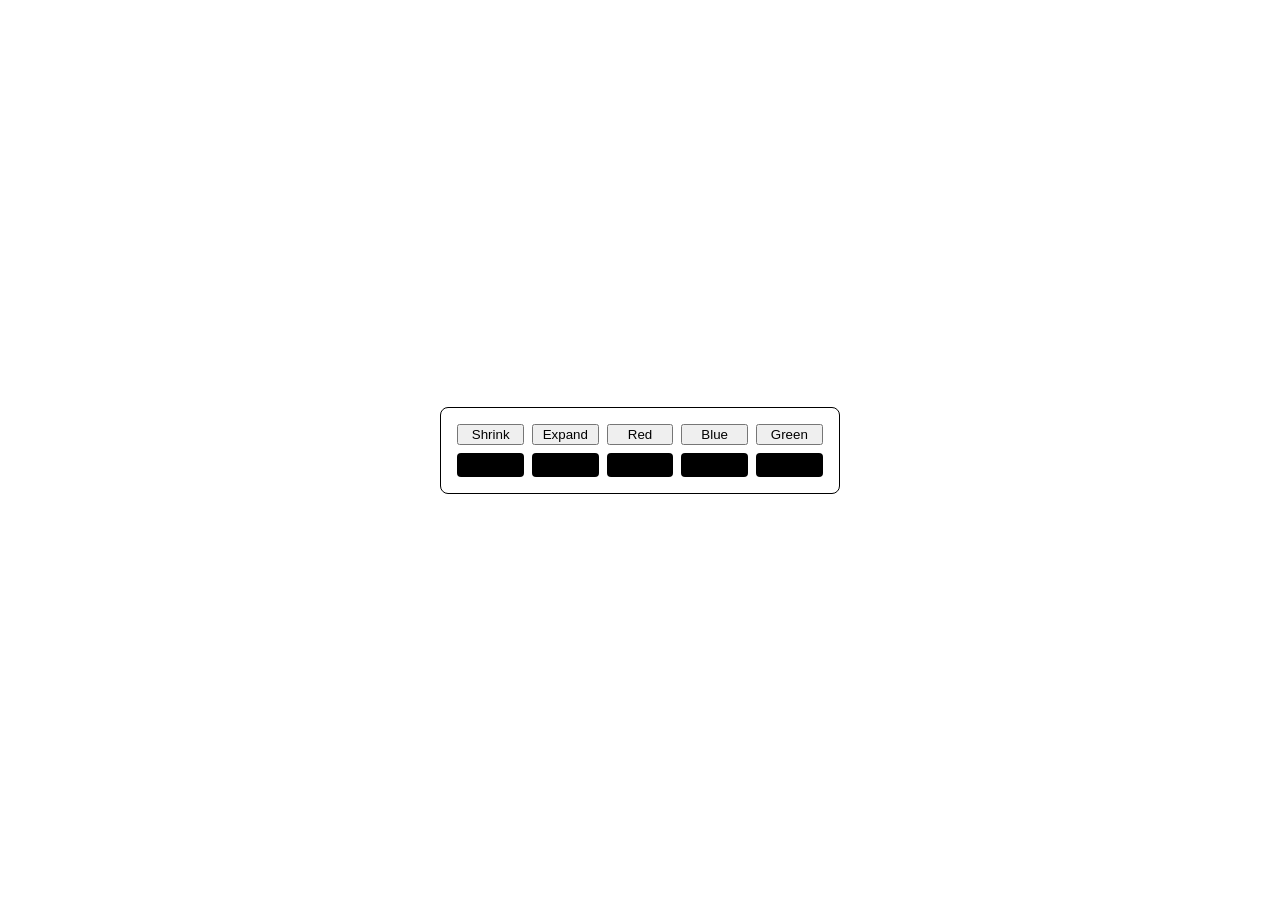
<file: 01-five-buttons-task/index.html>
<!DOCTYPE html>
<html lang="en">
<head>
   <meta charset="UTF-8">
   <meta name="viewport" content="width=device-width, initial-scale=1.0">
   <title>Five Buttons Task</title>
   <link rel="stylesheet" href="style.css">
   <script src="script.js" defer></script>
</head>
<body>
   <div class="main-container">
      <div class="shrink-container container">
         <button class="size-modification-button" value="shrink">Shrink</button>
         <div id="shrink-rectangle" class="rectangle"></div>
      </div>
      <div class="expand-container container">
         <button class="size-modification-button" value="expand">Expand</button>
         <div id="expand-rectangle" class="rectangle"></div>
      </div>
      <div class="red-container container">
         <button class="color-button" value="red-bg">Red</button>
         <div id="red-rectangle" class="rectangle"></div>
      </div>
      <div class="blue-container container">
         <button class="color-button" value="blue-bg">Blue</button>
         <div id="blue-rectangle" class="rectangle"></div>
      </div>
      <div class="green-container container">
         <button class="color-button" value="green-bg">Green</button>
         <div id="green-rectangle" class="rectangle"></div>
      </div>
   </div>
</body>
</html>
</file>
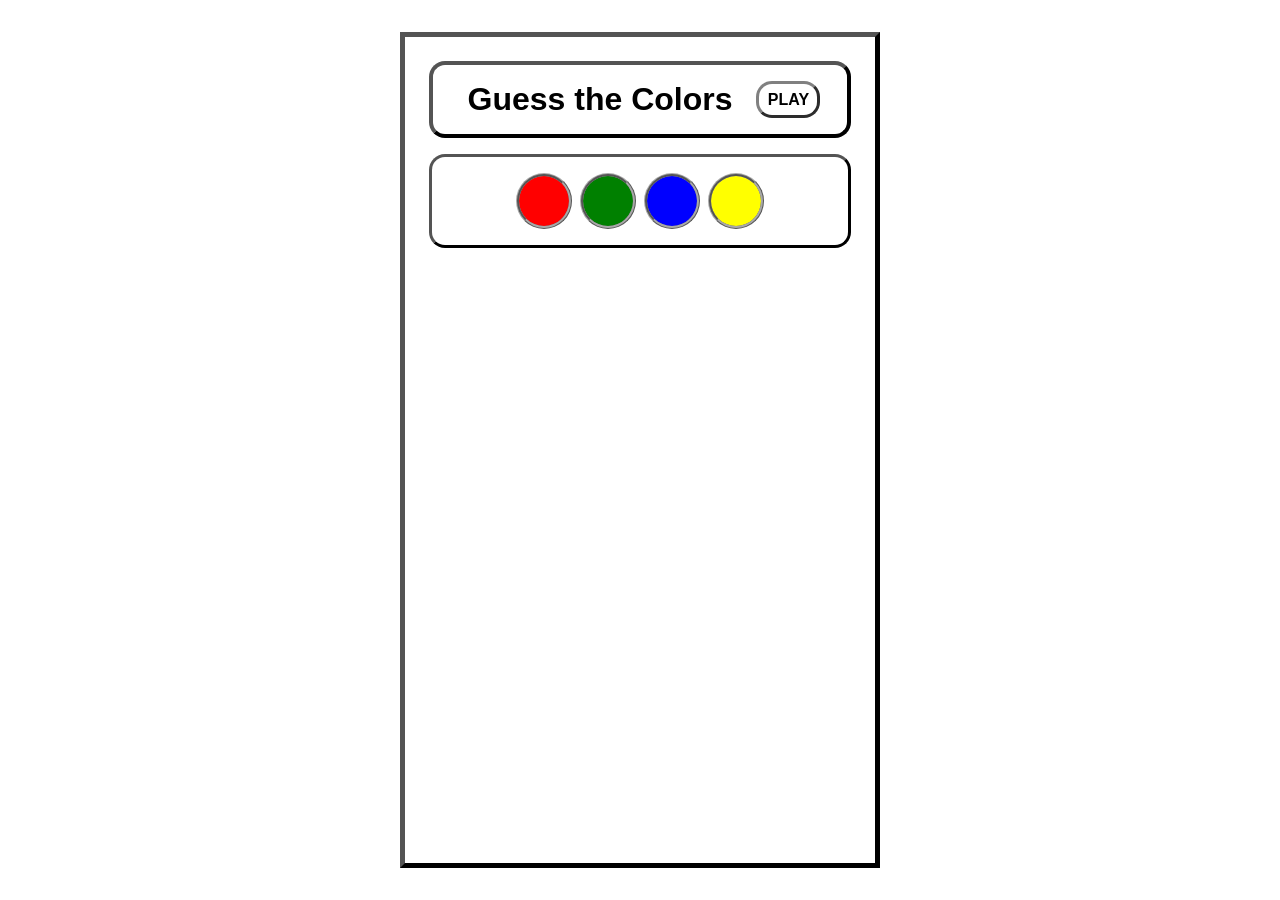
<file: 04-guessing-game/index.html>
<!DOCTYPE html>
<html lang="en">
<head>
   <meta charset="UTF-8">
   <meta name="viewport" content="width=device-width, initial-scale=1.0">
   <title>Guessing Game</title>
   <link rel="stylesheet" href="style.css">
   <script src="script.js" defer></script>
</head>
<body>
   <div id="main-container" class="main-container">
      <div id="title-bar" class="title-bar">
         <p id="title-text" class="title-text">Guess the Colors</p>
         <button id="start-btn" class="start-btn">
            PLAY
         </button>
      </div>
      <div id="answer-container" class="answer-container">
         <div id="answer-color-ball-1" class="answer-color-ball-1"></div>
         <div id="answer-color-ball-2" class="answer-color-ball-2"></div>
         <div id="answer-color-ball-3" class="answer-color-ball-3"></div>
         <div id="answer-color-ball-4" class="answer-color-ball-4"></div>
         <button id="surrender-btn" class="surrender-btn" style="display: none;"><svg xmlns="http://www.w3.org/2000/svg" width="20" height="20" fill="white" class="bi bi-flag-fill" viewBox="0 0 16 16">
  <path d="M14.778.085A.5.5 0 0 1 15 .5V8a.5.5 0 0 1-.314.464L14.5 8l.186.464-.003.001-.006.003-.023.009a12 12 0 0 1-.397.15c-.264.095-.631.223-1.047.35-.816.252-1.879.523-2.71.523-.847 0-1.548-.28-2.158-.525l-.028-.01C7.68 8.71 7.14 8.5 6.5 8.5c-.7 0-1.638.23-2.437.477A20 20 0 0 0 3 9.342V15.5a.5.5 0 0 1-1 0V.5a.5.5 0 0 1 1 0v.282c.226-.079.496-.17.79-.26C4.606.272 5.67 0 6.5 0c.84 0 1.524.277 2.121.519l.043.018C9.286.788 9.828 1 10.5 1c.7 0 1.638-.23 2.437-.477a20 20 0 0 0 1.349-.476l.019-.007.004-.002h.001"/>
</svg></button>
      </div>
      <div id="guessing-container" class="guessing-container" style="display: none;">
         <div id="guess-color-ball-1" class="guess-color-ball-1" color="red"></div>
         <div id="guess-color-ball-2" class="guess-color-ball-2" color="red"></div>
         <div id="guess-color-ball-3" class="guess-color-ball-3" color="red"></div>
         <div id="guess-color-ball-4" class="guess-color-ball-4" color="red"></div>
         <button id="guess-btn" class="guess-btn"><svg xmlns="http://www.w3.org/2000/svg" width="25" height="25" fill="white" class="bi bi-eye-fill" viewBox="0 0 16 16">
  <path d="M10.5 8a2.5 2.5 0 1 1-5 0 2.5 2.5 0 0 1 5 0"/>
  <path d="M0 8s3-5.5 8-5.5S16 8 16 8s-3 5.5-8 5.5S0 8 0 8m8 3.5a3.5 3.5 0 1 0 0-7 3.5 3.5 0 0 0 0 7"/>
</svg></button>
      </div>
      <div id="guesses-container" class="guesses-container" style="display: none;"></div>
   </div>
</body>
</html>
</file>
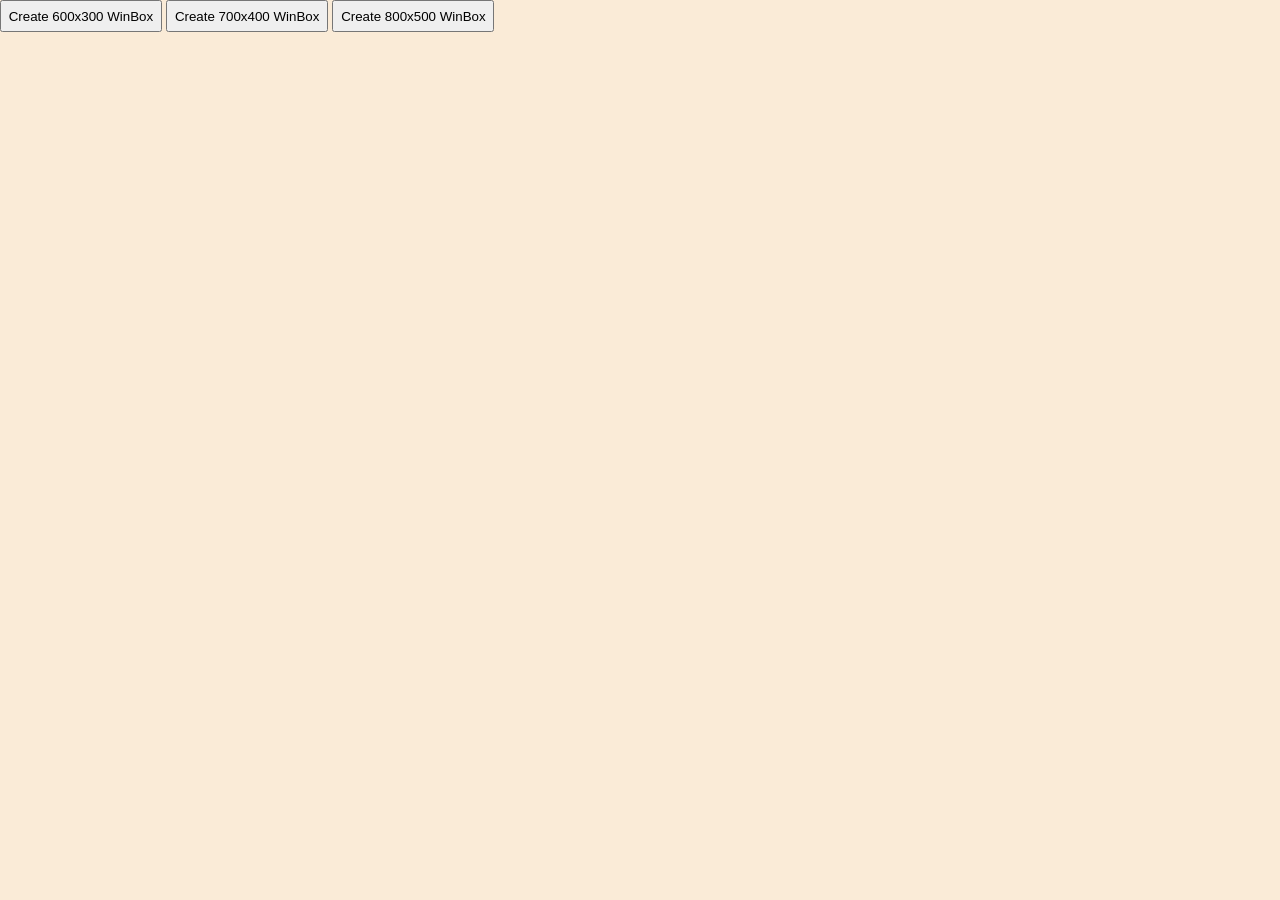
<file: 05-winbox-clone/index.html>
<!DOCTYPE html>
<html lang="en">
<head>
   <meta charset="UTF-8">
   <meta name="viewport" content="width=device-width, initial-scale=1.0">
   <title>Winbox Clone</title>
   <script src="script2.js" defer></script>
   <link rel="stylesheet" href="style2.css">
</head>
<body>
   <div id="nav-bar" class="nav-bar">
      <button class="create-winbox-btn" minWidth="600" minHeight="300">
         Create 600x300 WinBox
      </button>
      <button class="create-winbox-btn" minWidth="700" minHeight="400">
         Create 700x400 WinBox
      </button>
      <button class="create-winbox-btn" minWidth="800" minHeight="500">
         Create 800x500 WinBox
      </button>
   </div>
   <div id="main" class="main">
      <div id="tab-bar" class="tab-bar"></div>
   </div>
   <div id="footer" class="footer"></div>
</body>
</html>
</file>
<file: 01-five-buttons-task/style.css>
* {
   margin: 0;
   box-sizing: border-box;
}

body {
   height: 100vh;
   display: flex;
   justify-content: center;
   align-items: center;
}

.main-container {
   display: flex;
   gap: 0.5em;
   border: 1px solid black;
   padding: 1em;
   border-radius: 0.5em;
}

.container {
   display: flex;
   flex-direction: column;
   gap: 0.5em;
   align-items: center;
   flex-shrink: 0;
}

.rectangle {
   background-color: black;
   height: 1.5em;
   width: 100%;
   border-radius: 0.25em;
}

button {
   width: 5em;
}

.red-bg {
   background-color: red;
}

.blue-bg {
   background-color: blue;
}

.green-bg {
   background-color: green;
}
</file>
<file: 04-guessing-game/style.css>
* {
   box-sizing: border-box;
   margin: 0;
   font-family: Arial, Helvetica, sans-serif;
   padding: 0;
   font-size: 16px;
}

body {
   display: flex;
   justify-content: center;
   align-items: stretch;
   height: 100vh;
}

.main-container {
   width: 480px;
   display: flex;
   flex-direction: column;
   gap: 1em;
   margin: 2em 0 2em 0;
   align-items: stretch;
   align-content: center;
   padding: 1.5em;
   border: 5px outset black;
}

.title-bar {
   display: flex;
   border: 4px outset black;
   justify-content: center;
   align-items: center;
   padding: 0.5em;
   border-radius: 1em;
}

div[class*="color-ball"] {
   border-radius: 100%;
   background-color: gray;
   height: 3.5em;
   width: 3.5em;
   border: 3px ridge darkgray;
}

div[class*="guess-color-ball"] {
   background-color: red;
}

.answer-container,
.guessing-container {
   display: flex;
   gap: 0.5em;
   justify-content: center;
   padding: 1em;
   border: 3px outset black;
   border-radius: 1em;
}

.guesses-container {
   display: flex;
   flex-direction: column;
   gap: 0.5em;
   padding: 1em;
   border: 3px outset black;
   flex-grow: 1;
   overflow-y: auto;
   scrollbar-width: none;
   border-radius: 1em;
}

.guess {
   display: flex;
   align-items: center;
   gap: 0.5em;
   justify-content: center;
   border: 2px dotted darkgrey;
   padding: 1em;
}

button,
.score-text {
   width: 4em;
   border-radius: 1em;
   border: 3px outset gray;
   margin-left: 1em;
   text-align: center;
   align-items: stretch;
   background-color: transparent;
}

.score-text {
   padding: 1em;
}

.start-btn {
   height: 70%;
   padding: 0;
   font-weight: bold;
}

.title-text {
   font-weight: bold;
   font-size: 2em;
   padding: 0.25em;
}

.surrender-btn {
   background-color: red;
}

.guess-btn {
   background-color: green;
}
</file>
<file: 05-winbox-clone/style2.css>
* {
   box-sizing: border-box;
   margin: 0;
   /* border: 1px solid black; */
   font-family: 'Segoe UI', Tahoma, Geneva, Verdana, sans-serif;
   padding: 0;
}

body,
.main,
.winbox {
   display: flex;
   flex-direction: column;
   overflow: hidden;
}

body {
   height: 100vh;
   background-color: antiquewhite;
}

.main {
   flex-grow: 1;
}

.winbox {
   border: 2px outset black;
   /* height: 200px;
   width: 300px; */
   position: absolute;
   left: 0px;
   top: 0px;
   border-radius: 1em;
   padding: 0.5em;
   gap: 0.5em;
   flex: 1 0 100%;
}

.winbox-header {
   display: flex;
   align-items: center;
   gap: 0.5em;
   user-select: none;
}

.winbox-header-title {
   flex-grow: 1;
   font-weight: bold;
   font-size: 1.25em;
   cursor: move;
}

.winbox-header > button {
   display: flex;
   font-size: 1em;
   font-weight: bold; 
   background-color: transparent;
   border: 0;
   z-index: 2;
}

.winbox-header > button:hover {
   cursor: pointer;
}

.winbox-body {
   flex-grow: 1;
   background-color: white;
   overflow: hidden;
   border-radius: 0.5em;
}

div[class*="resize"] {
   position: absolute;
}

.winbox-resize-top {
   top: 0;
   left: 0;
   width: 100%;
   height: 0.5em;
   cursor: n-resize;
   z-index: 2;
   /* background-color: red; */
}

.winbox-resize-top-right {
   top: 0;
   right: 0;
   width: 1em;
   height: 1em;
   cursor: ne-resize;
   z-index: 3;
   /* background-color: orange; */
}

.winbox-resize-right {
   top: 0;
   right: 0;
   width: 0.5em;
   height: 100%;
   cursor: e-resize;
   /* background-color: red; */
}

.winbox-resize-bottom-right {
   bottom: 0;
   right: 0;
   width: 1em;
   height: 1em;
   cursor: se-resize;
   z-index: 2;
   /* background-color: orange; */
}

.winbox-resize-bottom {
   bottom: 0;
   right: 0;
   width: 100%;
   height: 0.5em;
   cursor: s-resize;
   /* background-color: red; */
}

.winbox-resize-bottom-left {
   bottom: 0;
   left: 0;
   width: 1em;
   height: 1em;
   cursor: sw-resize;
   z-index: 2;
   /* background-color: orange; */
}

.winbox-resize-left {
   top: 0;
   left: 0;
   width: 0.5em;
   height: 100%;
   cursor: w-resize;
   /* background-color: red; */
}

.winbox-resize-top-left {
   top: 0;
   left: 0;
   width: 1em;
   height: 1em;
   cursor: nw-resize;
   z-index: 2;
   /* background-color: orange; */
}

.active-body-shade {
   width: 100%;
   height: 100%;
   background-color: gray;
   opacity: 0.8;
   display: block;
}

.inactive-body-shade {
   display: none;
}

.maximized-window {
   position: relative; 
   width: 100% !important;
   border-radius: 0px;
   padding: 0.5em 0 0 0 !important;
}

.maximized-body {
   border-radius: 0;
}

.maximized-header {
   padding: 0 0.5em 0 0.5em;
}

.tab-bar {
   display: flex;
   position: absolute;
   bottom: 0;
}

.winbox-tab {
   display: flex;
   width: 10em;
   padding: 0.5em;
   border-radius: 1em 1em 0 0;
   gap: 0.25em;
   border: 2px outset black;
   border-bottom: 0;
   user-select: none;
   cursor: pointer;
}

.winbox-tab > button {
   background-color: transparent;
   border: 0;
   margin: 0;
   padding: 0;
   display: flex;
   align-items: center;
   cursor: pointer;
}

.winbox-tab > p {
   flex-grow: 1;
   font-weight: bold;
}

.create-winbox-btn {
   padding: 0.5em;
}

.disabled-tab {
   pointer-events: none;
   background-color: gray !important;
   opacity: 0.6;
}
</file>
